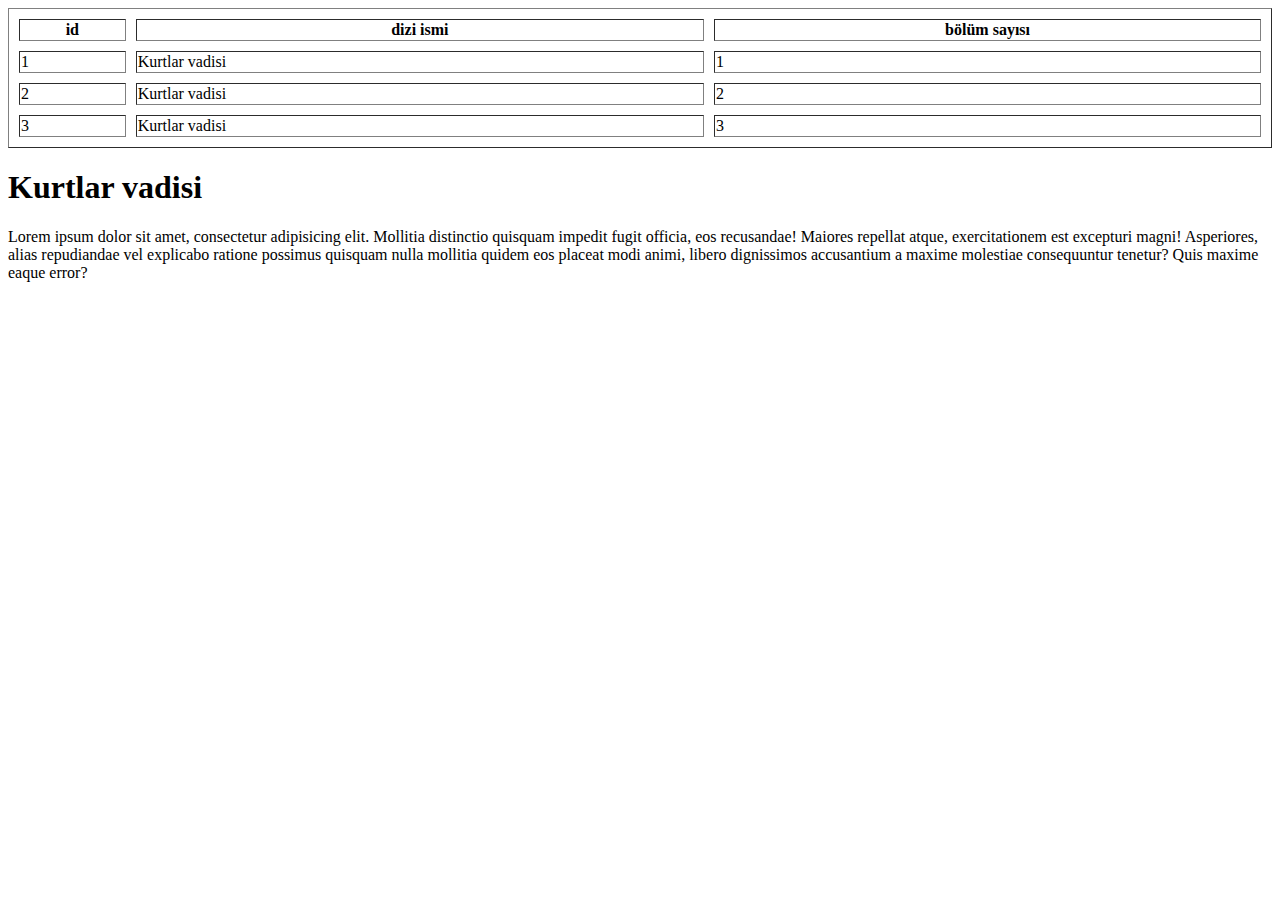
<file: index2.html>
<!DOCTYPE html>
<html lang="en">

<head>
    <meta charset="UTF-8">
    <meta name="viewport" content="width=device-width, initial-scale=1.0">
    <title>Document</title>
</head>

<body>
    <table border="1" width="100%" celpadding="10" cellspacing="10">
        <thead>
            <tr>
                <th>id</th>
                <th>dizi ismi</th>
                <th>bölüm sayısı</th>
            </tr>
        </thead>
        <tbody>
            <tr>
                <td>1</td>
                <td>Kurtlar vadisi</td>
                <td>1</td>
            </tr>
            <tr>
                <td>2</td>
                <td>Kurtlar vadisi</td>
                <td>2</td>
            </tr>
            <tr>
                <td>3</td>
                <td>Kurtlar vadisi</td>
                <td>3</td>
            </tr>
        </tbody>
    </table>
    <h1>Kurtlar vadisi</h1>
    <p>Lorem ipsum dolor sit amet, consectetur adipisicing elit. Mollitia distinctio quisquam impedit fugit officia, eos recusandae! Maiores repellat atque, exercitationem est excepturi magni! Asperiores, alias repudiandae vel explicabo ratione possimus
        quisquam nulla mollitia quidem eos placeat modi animi, libero dignissimos accusantium a maxime molestiae consequuntur tenetur? Quis maxime eaque error?</p>
</body>

</html>
</file>
